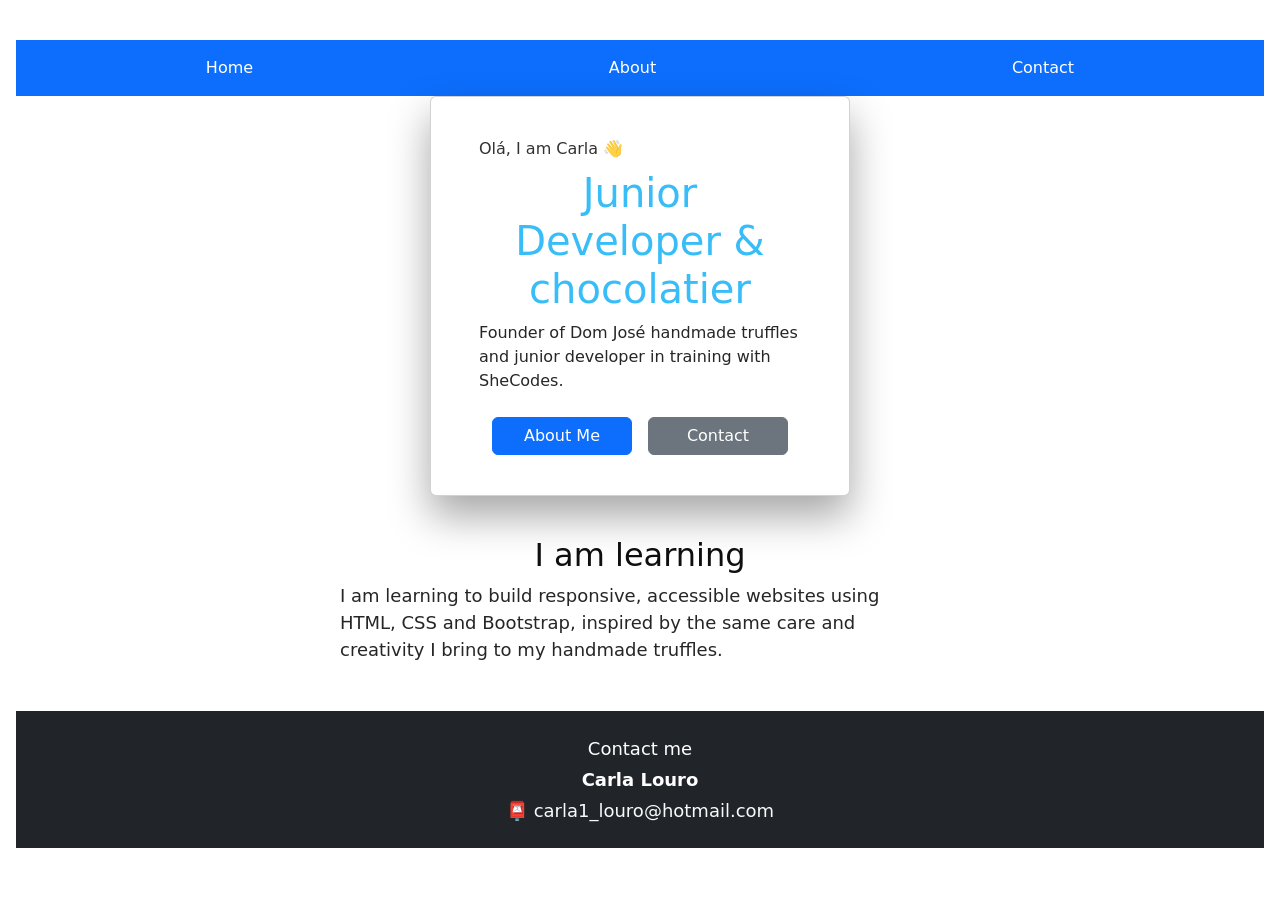
<file: index.html>
<!doctype html>
<html lang="en">
  <head>
    <meta charset="UTF-8" />
    <meta name="viewport" content="width=device-width, initial-scale=1.0" />
    <meta
      name="description"
      content="Carla Louro – junior developer and chocolatier blending handmade truffles with web design."
    />
    <title>Carla | Junior Developer & Chocolatier</title>
    <link rel="stylesheet" href="style.css" />
    <link
      rel="stylesheet"
      href="https://cdn.jsdelivr.net/npm/bootstrap@5.3.3/dist/css/bootstrap.min.css"
      integrity="sha384-QWTKZyjpPEjISv5WaRU9OFeRpok6YctnYmDr5pNlyT2bRjXh0JMhjY6hW+ALEwIH"
      crossorigin="anonymous"
    />
  </head>
  <body>
    <nav class="navbar bg-primary">
      <div class="container-fluid">
        <ul
          class="navbar-nav w-100 d-flex flex-row justify-content-between text-center"
        >
          <li class="nav-item flex-fill">
            <a class="nav-link text-white" href="index.html">Home</a>
          </li>
          <li class="nav-item flex-fill">
            <a class="nav-link text-white" href="about.html">About</a>
          </li>
          <li class="nav-item flex-fill">
            <a class="nav-link text-white" href="contact.html">Contact</a>
          </li>
        </ul>
      </div>
    </nav>

    <main class="container">
      <section class="card">
        <p class="greeting">Olá, I am Carla 👋</p>
        <h1 class="name">Junior Developer & chocolatier</h1>
        <p class="subtitle">
          Founder of Dom José handmade truffles and junior developer in training
          with SheCodes.
        </p>

        <div class="buttons">
          <a href="about.html" class="btn btn-primary">About Me</a>
          <a href="mailto:youremail@example.com" class="btn btn-secondary">
            Contact
          </a>
        </div>
      </section>

      <section>
        <h2>I am learning</h2>
        <p>
          I am learning to build responsive, accessible websites using HTML, CSS
          and Bootstrap, inspired by the same care and creativity I bring to my
          handmade truffles.
        </p>
      </section>
    </main>
    <footer id="contact" class="bg-dark text-light py-4 mt-5">
      <div class="container text-center">
        <p class="mb-1">Contact me</p>
        <p class="mb-1 fw-bold">Carla Louro</p>
        <p class="mb-0">
          <a
            href="mailto:carla1_louro@hotmail.com"
            class="text-light text-decoration-none"
          >
            📮 carla1_louro@hotmail.com
          </a>
        </p>
      </div>
    </footer>

    <script
      src="https://cdn.jsdelivr.net/npm/bootstrap@5.3.3/dist/js/bootstrap.bundle.min.js"
      integrity="sha384-YvpcrYf0tY3lHB60NNkmXc5s9fDVZLESaAA55NDzOxhy9GkcIdslK1eN7N6jIeHz"
      crossorigin="anonymous"
    ></script>
  </body>
</html>
</file>
<file: style.css>
/* =============== CSS VARIABLES =============== */
:root {
  /* Page + cards */
  --bg-color: #7d99d8;
  --card-bg: #48628b;
  --card-shadow: 0 20px 40px rgba(0, 0, 0, 0.35);

  /* Colors */
  --primary-color: #38bdf8;
  --secondary-color: #0f0f0f;

  /* Other */
  --button-radius: 999px;
  --box-shadow: 0 5px 10px rgba(0, 0, 0, 0.3);
}

* {
  box-sizing: border-box;
  margin: 0;
  padding: 0;
}

body {
  margin: 0;
  padding: 40px 16px;
  min-height: 100vh;
  background-color: var(--bg-color);
  color: #111827;
  font-family:
    system-ui,
    -apple-system,
    BlinkMacSystemFont,
    "Segoe UI",
    sans-serif;
}

p {
  font-size: 18px;
  line-height: 1.5;
  margin-bottom: 16px;
  text-align: center;
  color: #111827;
}

section {
  max-width: 600px;
  width: 100%;
  margin: 0 auto 32px;
}

main,
.container {
  max-width: 800px;
  margin: 0 auto;
}

/* Headings */
h1,
h2,
h3 {
  text-align: center;
  margin: 0 0 16px;
}

h1 {
  font-size: 96px;
}

h2 {
  font-size: 48px;
}

h3 {
  font-size: 24px;
  opacity: 0.9;
}

p {
  font-size: 18px;
  line-height: 1.5;
  margin-bottom: 16px;
  text-align: center;
  color: var(--secondary-color);
}

.navigation-links {
  display: flex;
  margin-top: 40px;
  justify-content: center;
}

.navigation-links a {
  margin: 20px;
  border-radius: 4px;
  padding: 20px 15px;
  text-decoration: none;
  text-transform: capitalize;
}

.contact-link {
  background: var(--primary-color);
  box-shadow: var(--box-shadow);
  color: #0b1120;
}

.about-link {
  color: var(--primary-color);
  border: 1px solid var(--primary-color);
}

.homepage-link {
  color: var(--primary-color);
  text-align: center;
  display: block;
}

.about-paragraphs {
  display: flex;
  margin: 30px 0;
}

.about-paragraphs p {
  margin: 10px;
}

/* Email link */
.email-link {
  display: flex;
  justify-content: center;
  color: var(--primary-color);
  font-size: 28px;
  text-decoration: none;
}

.email-link:hover {
  text-decoration: underline;
}

.about {
  max-width: 1100px;
  margin: 40px auto;
  padding: 40px 20px;
  display: flex;
  flex-wrap: wrap;
  gap: 30px;
  align-items: flex-start;
  justify-content: center;
}

.about-text {
  flex: 1 1 300px;
  min-width: 260px;
}

.about-text p {
  text-align: left;
}

/* Images column */
.about-images {
  flex: 1 1 250px;
  min-width: 220px;
  display: flex;
  flex-direction: column;
  gap: 15px;
  align-items: flex-start;
}

.about-images img {
  display: block;
  max-width: 220px;
  width: 100%;
  height: auto;
  border-radius: 8px;
  object-fit: cover;
}

@media (max-width: 768px) {
  .about {
    flex-direction: column;
    align-items: center;
    text-align: left;
  }

  .about-images {
    align-items: center;
  }

  .about-images img {
    max-width: 200px;
  }
}

.card {
  background-color: var(--card-bg);
  padding: 2.5rem 3rem;
  border-radius: 1.5rem;
  box-shadow: var(--card-shadow);
  text-align: left;
  max-width: 420px;
  width: 100%;
  margin: 0 auto 40px;
}

.greeting {
  font-size: 1rem;
  margin-bottom: 0.5rem;
  opacity: 0.85;
}

.name {
  font-size: 2.5rem;
  color: var(--primary-color);
  margin-bottom: 0.5rem;
}

.subtitle {
  font-size: 1rem;
  opacity: 0.9;
  margin-bottom: 1.5rem;
}

.buttons {
  display: flex;
  gap: 1rem;
  justify-content: center;
  align-items: center;
}

.btn {
  display: inline-flex;
  justify-content: center;
  align-items: center;
  min-width: 140px;
  padding: 0.75rem 1.6rem;
  border-radius: var(--button-radius);
  font-size: 0.95rem;
  text-decoration: none;
  border: 1px solid transparent;
  transition:
    background-color 0.2s ease,
    color 0.2s ease,
    transform 0.1s ease;
}

.btn-primary {
  background-color: var(--primary-color);
  color: #0b1120;
}

.btn-secondary {
  background-color: transparent;
  color: var(--secondary-color);
  border-color: var(--secondary-color);
}

.btn:hover {
  transform: translateY(-1px);
  filter: brightness(1.05);
}

.contact-nav {
  text-align: center;
  margin-top: 24px;
}

.contact-nav a {
  display: inline-block;
  margin: 0 0.8rem;
  font-size: 1.2rem;
  color: var(--secondary-color);
  text-decoration: none;
}

.contact-nav a:hover {
  color: var(--primary-color);
}

footer {
  color: #fff;
}

footer a,
footer p {
  color: #fff;
}

section {
  max-width: 600px;
  width: 100%;
  margin: 0 auto 32px;
  color: var(--secondary-color);
}

section h2 {
  margin-bottom: 0.5rem;
}

section p {
  opacity: 0.9;
  text-align: left;
}
</file>
